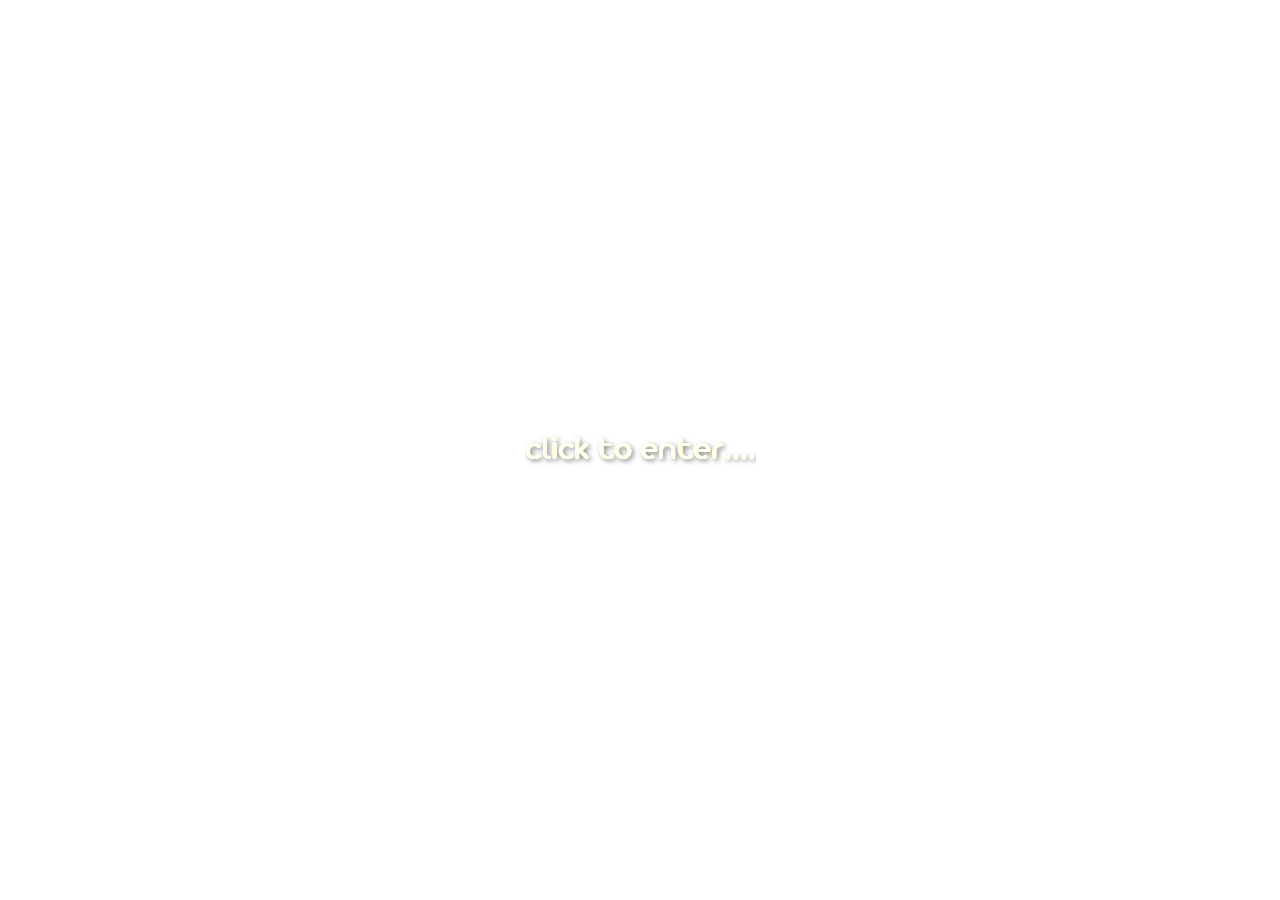
<file: landing.html>
<!DOCTYPE html>
<html lang="en">
<head>
    <meta charset="UTF-8">
    <meta name="viewport" content="width=device-width, initial-scale=1.0">
    <title>Click to Enter</title>
    <link rel="stylesheet" href="landing.css">
</head>
<body>
    <div class="blur-background"></div>
    <div class="container" onclick="navigateToNextPage()">
        <h1 class="sepia-text">click to enter....</h1>
    </div>
    <script>
        function navigateToNextPage() {
            window.location.href = "index.html";
        }
    </script>
</body>
</html>
</file>
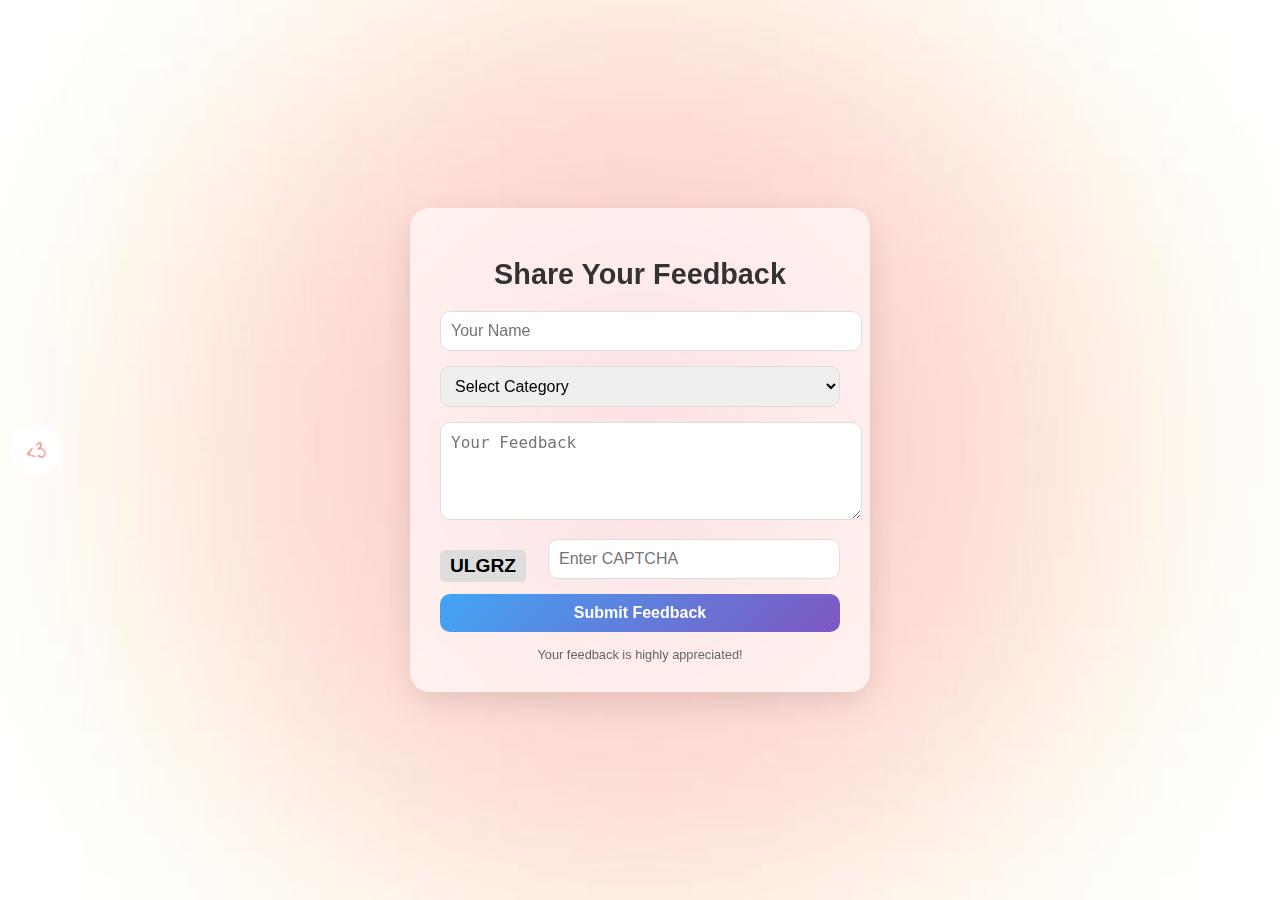
<file: backend/feedback.html>
<!DOCTYPE html>
<html lang="en">
<head>
  <meta charset="UTF-8">
  <meta name="viewport" content="width=device-width, initial-scale=1.0">
  <title>Elegant Feedback Form</title>
  <style>
    /* Custom Background */
    body {
      font-family: 'Arial', sans-serif;
      margin: 0;
      padding: 0;
      display: flex;
      justify-content: center;
      align-items: center;
      min-height: 100vh;
      background: url('../assets/feedback.jpg') no-repeat center center fixed;
      background-size: cover;
      animation: gradient 5s ease infinite;
    }

    @keyframes gradient {
      0%, 100% { background-position: 0% 50%; }
      50% { background-position: 100% 50%; }
    }

    /* Form Container with Mica Effect */
    .form-container {
      background: rgba(255, 255, 255, 0.6);
      backdrop-filter: blur(15px);
      border-radius: 20px;
      padding: 30px;
      box-shadow: 0 10px 30px rgba(0, 0, 0, 0.1);
      width: 100%;
      max-width: 400px;
    }

    .form-container h1 {
      font-size: 1.8rem;
      margin-bottom: 20px;
      color: #333;
      text-align: center;
    }

    input, select, textarea, button {
      width: 100%;
      margin-bottom: 15px;
      padding: 10px;
      border-radius: 10px;
      border: 1px solid #ddd;
      font-size: 1rem;
      transition: all 0.3s ease;
    }

    input:focus, textarea:focus, select:focus {
      outline: none;
      border-color: #2196f3;
      box-shadow: 0 0 5px rgba(33, 150, 243, 0.5);
    }

    button {
      background: linear-gradient(135deg, #42a5f5, #7e57c2);
      color: #fff;
      border: none;
      cursor: pointer;
      font-weight: bold;
    }

    button:hover {
      background: linear-gradient(135deg, #7e57c2, #42a5f5);
    }

    .captcha-container {
      display: flex;
      align-items: center;
      justify-content: space-between;
    }

    .captcha-container input {
      width: calc(70% - 10px);
    }

    .captcha-container span {
      font-size: 1.2rem;
      font-weight: bold;
      padding: 5px 10px;
      background: #ddd;
      border-radius: 5px;
    }

    .form-footer {
      font-size: 0.8rem;
      color: #666;
      text-align: center;
    }

.arrow-button-left {
  position: fixed;
  top: 50%;
  left: 10px;
  transform: translateY(-50%);
  display: flex;
  align-items: center;
  justify-content: center;
  width: 50px;
  height: 50px;
  background: rgba(255, 255, 255, 0.1);
  border-radius: 50%;
  box-shadow: 0 0 10px rgba(255, 255, 255, 0.5);
  border: 1px solid rgba(255, 255, 255, 0.3);
  cursor: pointer;
  transition: transform 0.3s, background 0.3s;
  background-image: url('../assets/arrow.png'); /* Add your custom image path here */
  background-size: contain;
  background-repeat: no-repeat;
  background-position: center;
}
.arrow-button-left:hover {
  transform: translateY(-50%) scale(1.1);
  background: rgba(255, 255, 255, 0.2);
}
.arrow-button-left a {
  color: transparent; /* Hide the text */
  text-decoration: none;
}
  </style>
</head>
<body>
  <div class="form-container">
    <h1>Share Your Feedback</h1>
    <form id="feedbackForm">
      <input type="text" id="name" placeholder="Your Name" required>
      <select id="category" required>
        <option value="" disabled selected>Select Category</option>
        <option value="Suggestion">Suggestion</option>
        <option value="Bug Report">Bug Report</option>
        <option value="Praise">Praise</option>
      </select>
      <textarea id="feedback" rows="4" placeholder="Your Feedback" required></textarea>
      <div class="captcha-container">
        <span id="captchaCode"></span>
        <input type="text" id="captchaInput" placeholder="Enter CAPTCHA" required>
      </div>
      <button type="submit">Submit Feedback</button>
    </form>
    <div class="form-footer">Your feedback is highly appreciated!</div>
  </div>
  <div class="arrow-button-left">
    <a href="player.html">⇐</a>
  </div>
  <script>
    // Generate a random CAPTCHA
    function generateCaptcha() {
      const captchaCode = Math.random().toString(36).substr(2, 5).toUpperCase();
      document.getElementById("captchaCode").textContent = captchaCode;
      return captchaCode;
    }

    let captchaCode = generateCaptcha();

    // Form submission handler
    document.getElementById('feedbackForm').addEventListener('submit', async (e) => {
      e.preventDefault();

      const name = document.getElementById('name').value;
      const category = document.getElementById('category').value;
      const feedback = document.getElementById('feedback').value;
      const captchaInput = document.getElementById('captchaInput').value;

      // Validate CAPTCHA
      if (captchaInput.toUpperCase() !== captchaCode) {
        alert('CAPTCHA is incorrect. Please try again.');
        captchaCode = generateCaptcha();
        return;
      }

      const webhookURL = 'https://discord.com/api/webhooks/1329043577002790993/9x2RheqaRHuG3e6uEFHbsrhp-sSq82K-74XKnt8GzYo4z2sKHRWx-9OANrPmdNxZjMrC'; // Replace with your webhook URL
      const timestamp = new Date().toISOString();

      const payload = {
        content: "New Feedback Received!",
        embeds: [
          {
            title: "Feedback Details",
            fields: [
              { name: "Name", value: name, inline: true },
              { name: "Category", value: category, inline: true },
              { name: "Feedback", value: feedback, inline: false },
            ],
            timestamp: timestamp,
            color: 3447003, // Blue color
          },
        ],
      };

      try {
        const response = await fetch(webhookURL, {
          method: 'POST',
          headers: { 'Content-Type': 'application/json' },
          body: JSON.stringify(payload),
        });

        if (response.ok) {
          alert('Feedback submitted successfully!');
          document.getElementById('feedbackForm').reset();
          captchaCode = generateCaptcha();
        } else {
          alert('Failed to send feedback. Please try again.');
        }
      } catch (error) {
        console.error('Error:', error);
        alert('An error occurred. Please try again.');
      }
    });
  </script>
</body>
</html>
</file>
<file: landing.css>
@font-face {
    font-family: 'CustomFont';
    src: url('./assets/font.ttf') format('truetype');
}

body, html {
    height: 100%;
    margin: 0;
    display: flex;
    justify-content: center;
    align-items: center;
    overflow: hidden;
}

.blur-background {
    position: absolute;
    top: 0;
    left: 0;
    width: 100%;
    height: 100%;
    background: url('https://i.imgur.com/d9xV9sS.gif') no-repeat center center fixed;
    background-size: cover;
    filter: blur(7px);
    z-index: -1;
}

.container {
    text-align: center;
    z-index: 1;
    position: relative;
}
.sepia-text {
    font-family: 'CustomFont', sans-serif;
    font-size: 35px;
    color: white;
    position: relative;
    filter: sepia(100%);
    text-shadow: 2px 2px 5px rgba(0, 0, 0, 0.5);
}
</file>
